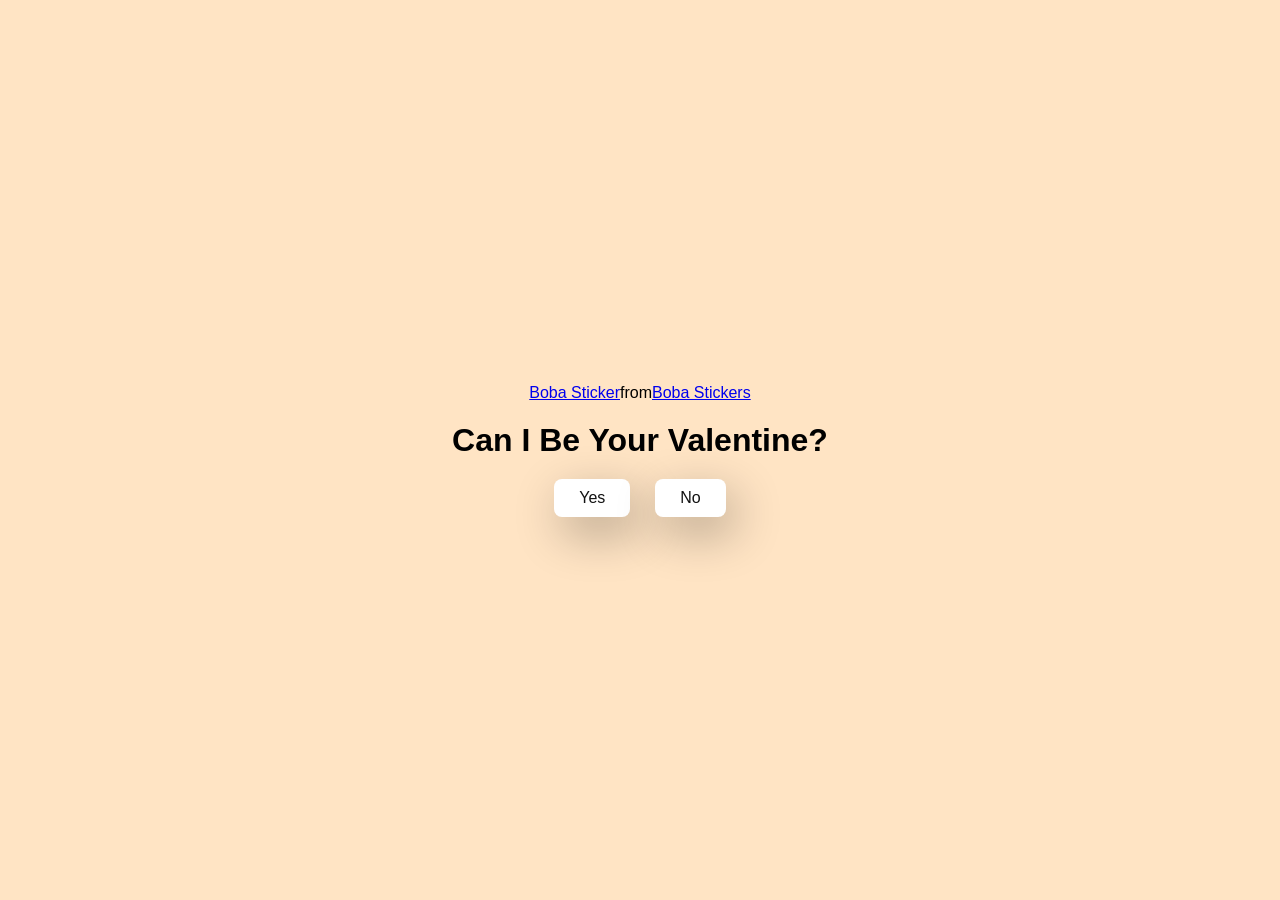
<file: index.html>
<!DOCTYPE html>
<html lang="en">
<head>
    <meta charset="UTF-8"/>
    <meta name="viewport" 
    content="width=device-width, 
    initial-scale=1.0"/>
    <title>Can I Be Your Valentine?</title>

    <link rel="stylesheet" href="./style.css"/>

</head>
<body>
    <div class="container">
        <div class="tenor-gif-embed" data-postid="24483566" data-share-method="host" data-aspect-ratio="0.96875" data-width="100%"><a href="https://tenor.com/view/boba-gif-24483566">Boba Sticker</a>from <a href="https://tenor.com/search/boba-stickers">Boba Stickers</a></div> <script type="text/javascript" async src="https://tenor.com/embed.js"></script>
        <h1>Can I Be Your Valentine?</h1>

        <div class="btn">
            <a href="yes.html">Yes</a>
            <a href="no.html">No</a>
        </div>

    </div>
    
</body>
</html>
</file>
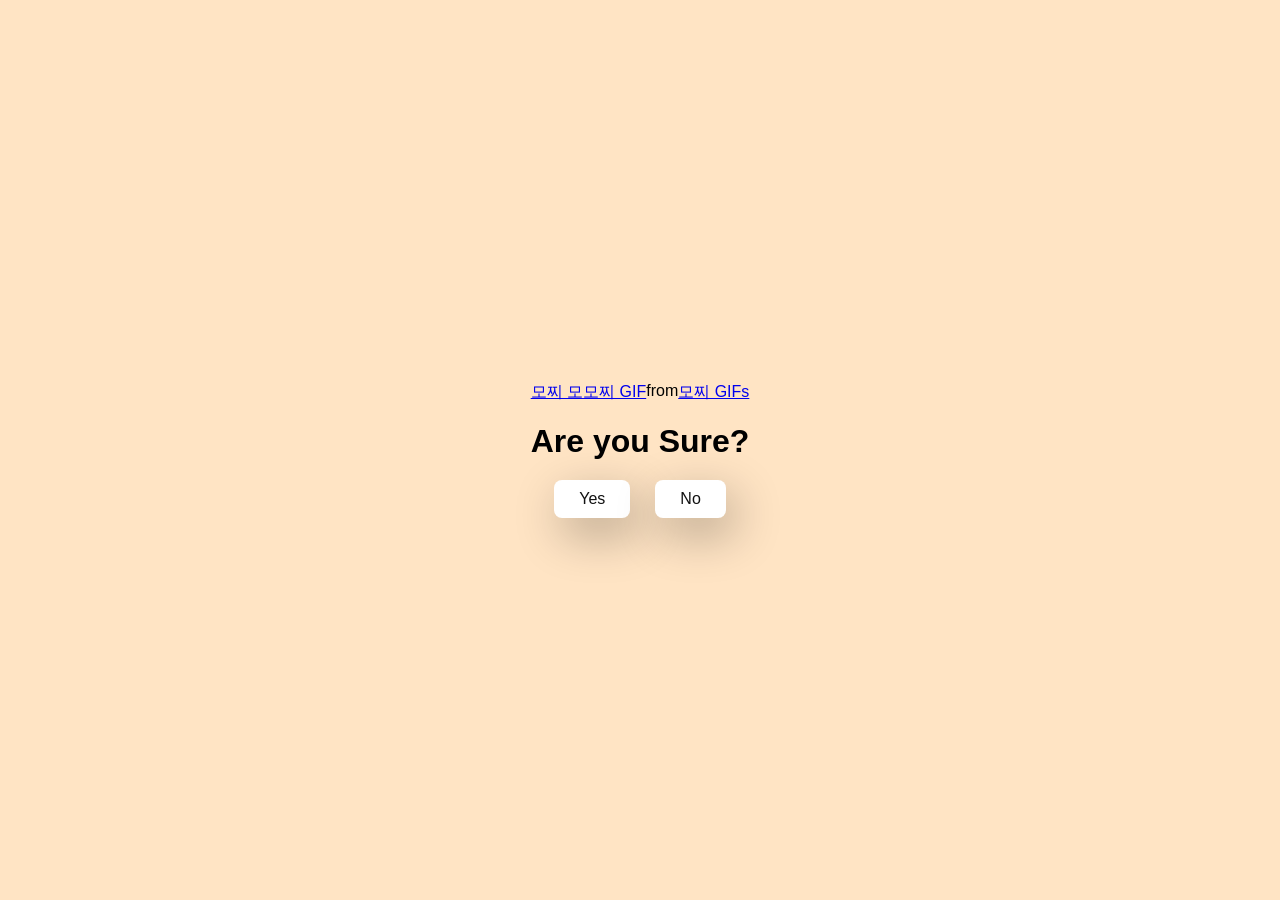
<file: no.html>
<!DOCTYPE html>
<html lang="en">
<head>
    <meta charset="UTF-8"/>
    <meta name="viewport" 
    content="width=device-width, 
    initial-scale=1.0"/>
    <title>Can I Be Your Valentine?</title>

    <link rel="stylesheet" href="./style.css"/>

</head>
<body>
    <div class="container">
        <div class="tenor-gif-embed" data-postid="4485362565175539277" data-share-method="host" data-aspect-ratio="1.11111" data-width="100%"><a href="https://tenor.com/view/%EB%AA%A8%EC%B0%8C-%EB%AA%A8%EB%AA%A8%EC%B0%8C-%EB%AA%A8%EB%AA%A8%EB%83%A5-%EB%88%88%EB%AC%BC-gif-4485362565175539277">모찌 모모찌 GIF</a>from <a href="https://tenor.com/search/%EB%AA%A8%EC%B0%8C-gifs">모찌 GIFs</a></div> <script type="text/javascript" async src="https://tenor.com/embed.js"></script>
        <h1>Are you Sure?</h1>

        <div class="btn">
            <a href="yes.html">Yes</a>
            <a href="no2.html">No</a>
        </div>

    </div>
    
</body>
</html>
</file>
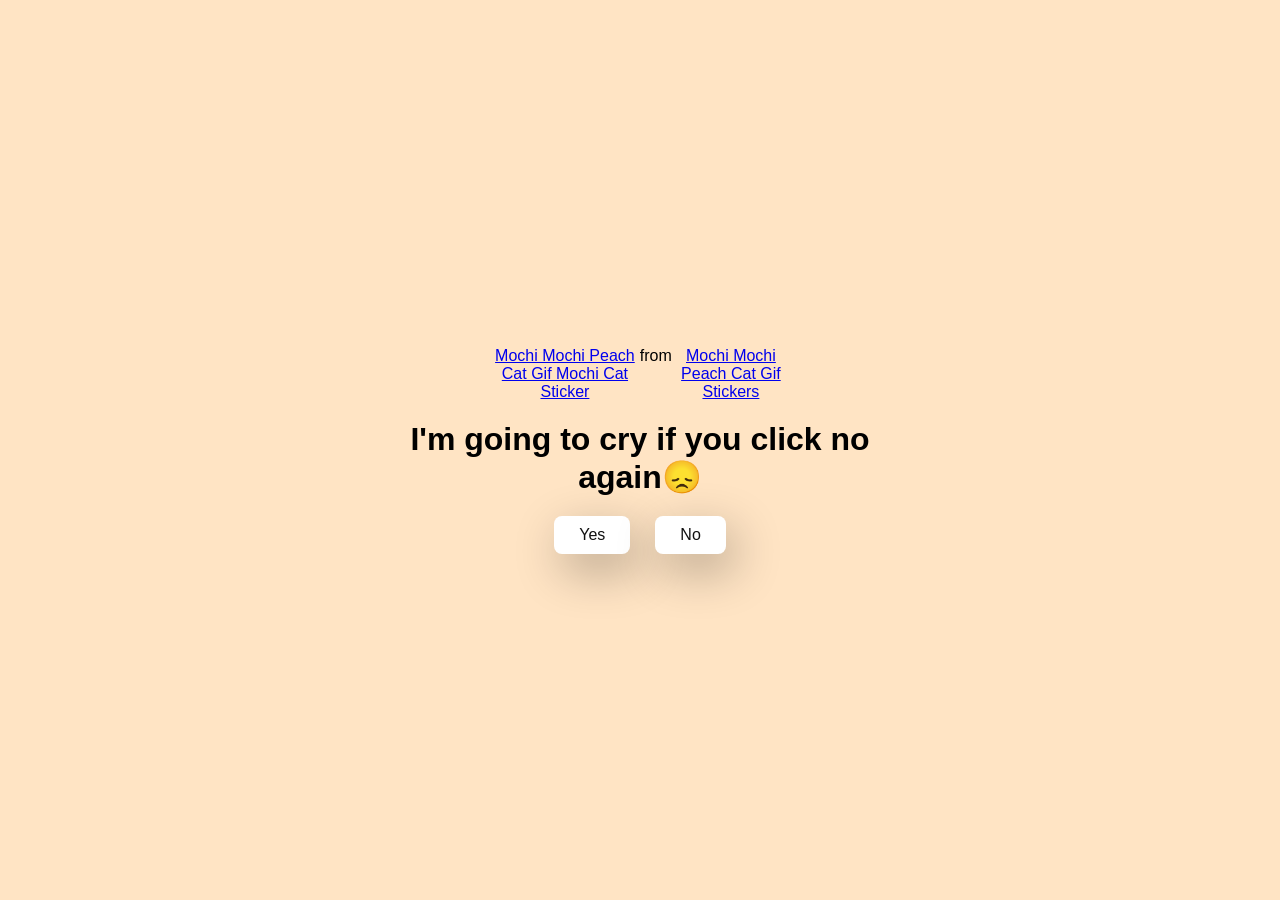
<file: no2.html>
<!DOCTYPE html>
<html lang="en">
<head>
    <meta charset="UTF-8"/>
    <meta name="viewport" 
    content="width=device-width, 
    initial-scale=1.0"/>
    <title>Can I Be Your Valebtine?</title>

    <link rel="stylesheet" href="./style.css"/>

</head>
<body>
    <div class="container">
        <div class="tenor-gif-embed" data-postid="27402556" data-share-method="host" data-aspect-ratio="1" data-width="100%"><a href="https://tenor.com/view/mochi-mochi-peach-cat-gif-mochi-cat-gif-27402556">Mochi Mochi Peach Cat Gif Mochi Cat Sticker</a>from <a href="https://tenor.com/search/mochi+mochi+peach+cat+gif-stickers">Mochi Mochi Peach Cat Gif Stickers</a></div> <script type="text/javascript" async src="https://tenor.com/embed.js"></script>
        <h1>I'm going to cry if you click no again😞</h1>

        <div class="btn">
            <a href="yes.html">Yes</a>
            <a href="no3.html">No</a>
        </div>

    </div>
    
    <script src="./script.js"></script>
</body>
</html>
</file>
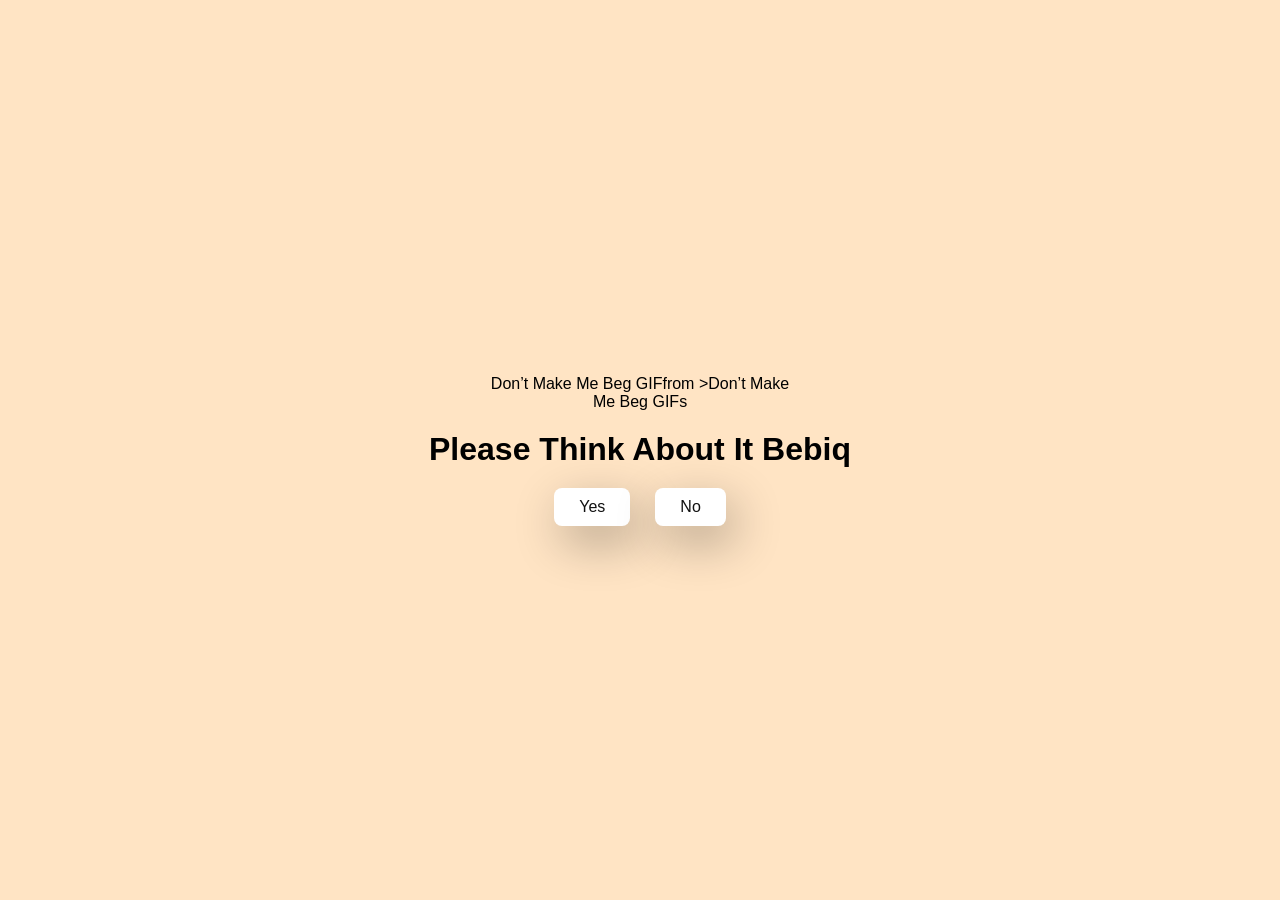
<file: no3.html>
<!DOCTYPE html>
<html lang="en">
<head>
    <meta charset="UTF-8"/>
    <meta name="viewport" 
    content="width=device-width, 
    initial-scale=1.0"/>
    <title>Can I Be Your Valentine?</title>

    <link rel="stylesheet" href="./style.css"/>

</head>
<body>
    <div class="container">
        <div class="tenor-gif-embed" data-postid="12130911910626192031" data-share-method="host" data-aspect-ratio="0.97992" data-width="100%">Don’t Make Me Beg GIF</a>from >Don’t Make Me Beg GIFs</a></div> <script type="text/javascript" async src="https://tenor.com/embed.js"></script>
        <h1>Please Think About It Bebiq</h1>

        <div class="btn">
            <a href="yes.html">Yes</a>
            <a href="#" id="move-random">No</a>
        </div>

    </div>
    <script src="./script.js"></script>
</body>
</html>
</file>
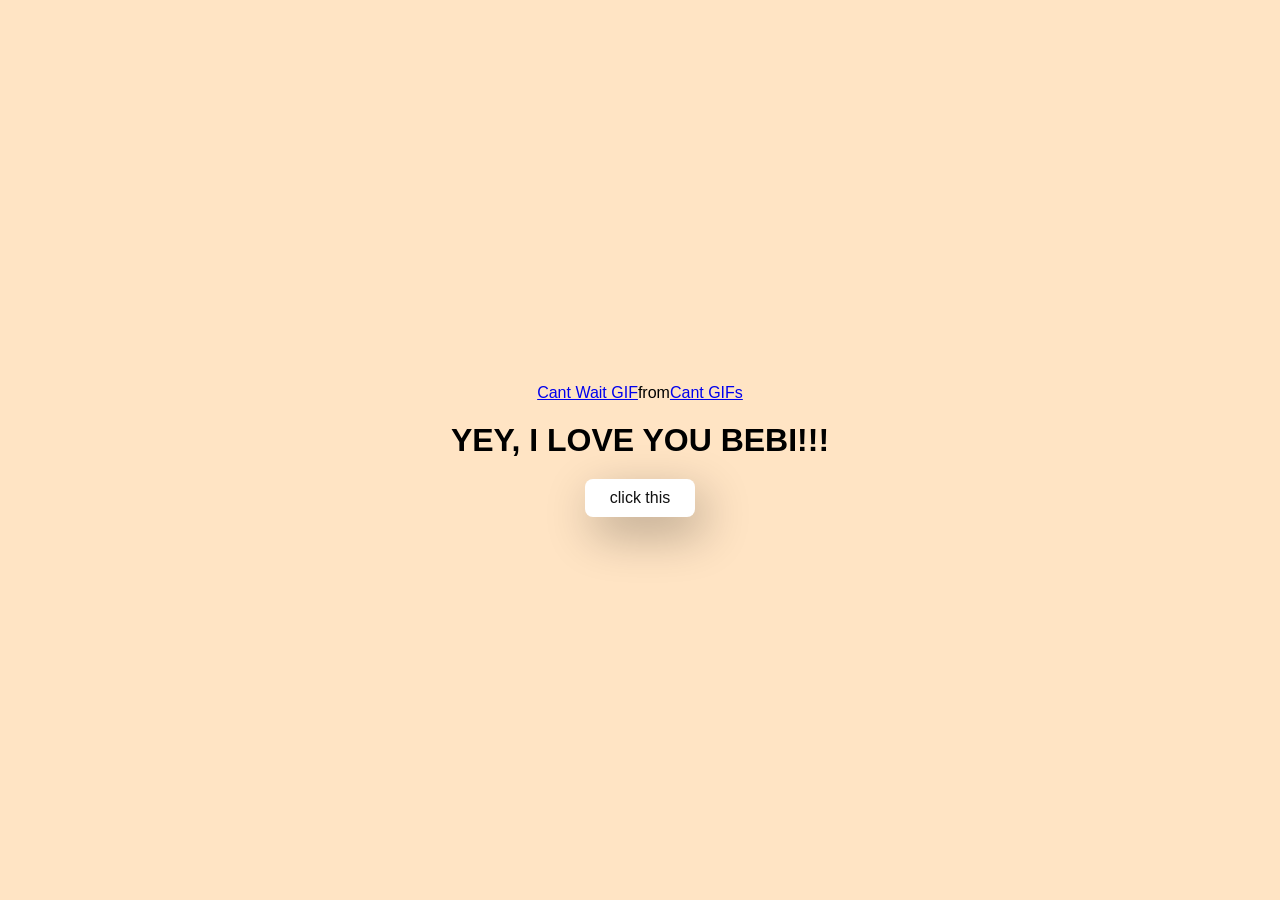
<file: yes.html>
<!DOCTYPE html>
<html lang="en">
<head>
    <meta charset="UTF-8"/>
    <meta name="viewport" 
    content="width=device-width, 
    initial-scale=1.0"/>
    <title>Can I be Your valentine?</title>

    <link rel="stylesheet" href="./style.css"/>

</head>
<body>
    <div class="container">
        <div class="tenor-gif-embed" data-postid="24598430" data-share-method="host" data-aspect-ratio="1.18959" data-width="100%"><a href="https://tenor.com/view/cant-wait-milk-and-mocha-gif-24598430">Cant Wait GIF</a>from <a href="https://tenor.com/search/cant-gifs">Cant GIFs</a></div> <script type="text/javascript" async src="https://tenor.com/embed.js"></script>
        <h1>YEY, I LOVE YOU BEBI!!!</h1>

        <div class="btn">
            <a href="plan.html">click this</a>
        </div>
    </div>

</body>


</html>
</file>
<file: style.css>
*{
    margin: 0;
    padding: 0;
    box-sizing:border-box;
    font-family: sans-serif;
}

body
{
    background-color: bisque;
    width: 100%;
    min-height: 100vh;
    display:flex;
    justify-content: center;
    align-items: center
    
   
}

.container{
    display: flex;
    flex-direction: column;
    text-align: center;
    align-items: center;
    gap: 20px;
    max-width: 500px;
    margin: 20px;

}

.container .tenor-gif-embed{
    display:flex;
    max-width: 300px;
}

.container .btn{
    display: flex;
    gap: 25px;

}

.btn a{
    text-decoration: none;
    color: #111;
    background-color: #fff;
    padding: 10px 25px;
    border-radius: 8px;
    box-shadow: 0.5rem 1rem 3rem hsl(0, 0%, 0%, 0.3);
}
</file>
